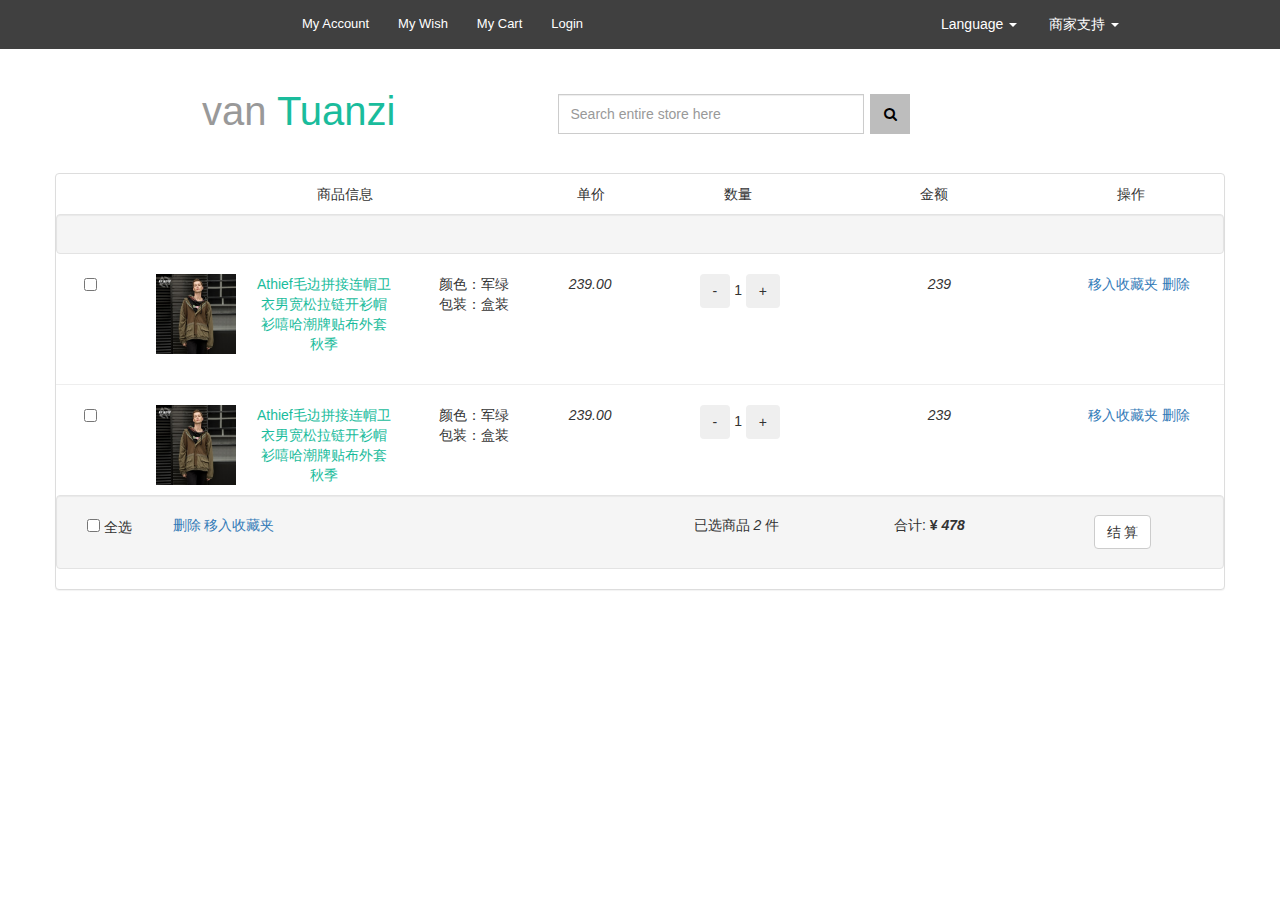
<file: cart.html>
<!DOCTYPE html>
<html lang="en">

<head>
    <meta charset="UTF-8">
    <meta name="viewport" content="width=device-width, initial-scale=1.0">
    <meta http-equiv="X-UA-Compatible" content="ie=edge">
    <title>Cart</title>
    <link href="css/index.css" rel="stylesheet">
    <link href="css/cart.css" rel="stylesheet">
    <link href="css/bootstrap.min.css" rel="stylesheet">
    <link href="css/font-awesome.min.css" rel="stylesheet">
</head>

<body>
    <div class="header">
        <div class="container">
            <div class="row">
                <div class="col-md-8">
                    <div class="menu">
                        <ul>
                            <li>
                                <a href="person.html">
                                    <span class="glyphicon glyphicon-home" aria-hidden="true"></span> My Account</a>
                            </li>
                            <li>
                                <a href="404.html">
                                    <span class="glyphicon glyphicon-star" aria-hidden="true"></span> My Wish</a>
                            </li>
                            <li>
                                <a href="cart.html">
                                    <span class="glyphicon glyphicon-shopping-cart" aria-hidden="true"></span> My Cart</a>
                            </li>
                            <li>
                                <a href="login.html">
                                    <span class="glyphicon glyphicon-user" aria-hidden="true"></span> Login</a>
                            </li>
                        </ul>
                    </div>
                </div>
                <div class="col-md-4">
                    <div class="dropdown">
                        <a id="dLabel1" data-target="#" href="#" data-toggle="dropdown" role="button" aria-haspopup="true" aria-expanded="false">
                            Language
                            <span class="caret"></span>
                        </a>
                        <ul class="dropdown-menu" aria-labelledby="dLabel1">
                            <li>
                                <a href="404.html">Chinese</a>
                            </li>
                            <li>
                                <a href="404.html">English</a>
                            </li>
                            <li role="separator" class="divider"></li>
                            <li>
                                <a href="404.html">Whatever it is</a>
                            </li>
                            <li>
                                <a href="404.html">Who care</a>
                            </li>
                        </ul>
                    </div>
                    <div class="dropdown">
                        <a id="dLabel2" data-target="#" href="http://example.com" data-toggle="dropdown" role="button" aria-haspopup="true" aria-expanded="false">
                            商家支持
                            <span class="caret"></span>
                        </a>
                        <ul class="dropdown-menu" aria-labelledby="dLabel2">
                            <li>
                                <a>团子科技</a>
                            </li>
                        </ul>
                    </div>
                </div>
            </div>
        </div>
    </div>
    <div class="site-branding-area">
        <div class="container">
            <div class="row">
                <div class="col-md-5 col-sm-12 col-xs-8">
                    <div class="logo">
                        <h1>
                            <a href="index.html">van
                                <span>Tuanzi</span>
                            </a>
                        </h1>
                    </div>
                </div>
                <div class="col-md-4 col-sm-6 hidden-xs">
                    <div class="search-box ">
                        <form action="#">
                            <input class="form-control search-form" type="text" placeholder="Search entire store here">
                            <button class="search-button" value="Search" type="submit">
                                <i class="fa fa-search"></i>
                            </button>
                        </form>
                    </div>
                </div>
                <div class="col-md-3 col-sm-6 col-xs-4">

                </div>
            </div>
        </div>
    </div>
    <div class="concent">
        <div class="container">
            <div class="row">
                <div class="cartTable panel panel-default">
                    <div class="cart-table-th">
                        <div class="wp row">
                            <div class="th th-chk col-md-1">

                            </div>
                            <div class="th th-item col-md-4">
                                <div class="td-inner">商品信息</div>
                            </div>
                            <div class="th th-price col-md-1">
                                <div class="td-inner">单价</div>
                            </div>
                            <div class="th th-amount col-md-2">
                                <div class="td-inner ">数量</div>
                            </div>
                            <div class="th th-sum col-md-2">
                                <div class="td-inner">金额</div>
                            </div>
                            <div class="th th-op col-md-2">
                                <div class="td-inner">操作</div>
                            </div>
                        </div>
                    </div>
                    <div class="well"></div>
                    <div class="bundle-main">
                        <div class="item-content row" id="table">
                            <div class="td td-chk col-md-1">
                                <div class="cart-checkbox">
                                    <input type="checkbox" name="check">
                                </div>
                            </div>
                            <div class="td td-item col-md-4">
                                <div class="row">
                                    <div class="item-pic col-md-3">
                                        <a href="#" target="_blank">
                                            <img src="images/cart/cart.jpg">
                                        </a>
                                    </div>
                                    <div class="item-info col-md-5">
                                        <div class="item-basic-info">
                                            <a href="#" target="_blank">Athief毛边拼接连帽卫衣男宽松拉链开衫帽衫嘻哈潮牌贴布外套秋季</a>
                                        </div>
                                    </div>
                                    <div class="item-des-info col-md-4">
                                        <div class="item-props item-props-can">
                                            <span class="sku-line">颜色：军绿</span>
                                            <br>
                                            <span class="sku-line">包装：盒装</span>
                                            <br>
                                        </div>
                                    </div>
                                </div>
                            </div>
                            <div class="td td-price col-md-1 ">
                                <div class="item-price price-promo-promo">
                                    <div class="price-content">
                                        <div class="price-line">
                                            <em class="price-now" tabindex="0" name="priceNow">239.00</em>
                                        </div>
                                    </div>
                                </div>
                            </div>
                            <div class="td td-amount col-md-2">
                                <div class="amount-wrapper ">
                                    <div class="item-amount ">
                                        <div class="sl">
                                            <input class="min btn" name="" type="button" value="-" onclick="min1()">
                                            <span class="text_box" name="num" style="width:30px;height:40px;" id="num1">1</span>
                                            <input class="add btn" name="" type="button" value="+" onclick="add1()">
                                        </div>
                                    </div>
                                </div>
                            </div>
                            <div class="td td-sum col-md-2 ">
                                <div class="td-inner">
                                    <em tabindex="0" class="J_ItemSum number" name="priceAll">0.00</em>
                                </div>
                            </div>
                            <div class="td td-op col-md-2">
                                <div class="td-inner">
                                    <a title="移入收藏夹" class="btn-fav" href="#">
                                        移入收藏夹</a>
                                    <a href="javascript:;" data-point-url="#" class="delete">
                                        删除</a>
                                </div>
                            </div>
                        </div>
                        <hr>
                        <div class="item-content row">
                            <div class="td td-chk col-md-1">
                                <div class="cart-checkbox ">
                                    <input type="checkbox" name="check">
                                </div>
                            </div>
                            <div class="td td-item col-md-4">
                                <div class="row">
                                    <div class="item-pic col-md-3">
                                        <a href="#" target="_blank">
                                            <img src="images/cart/cart.jpg">
                                        </a>
                                    </div>
                                    <div class="item-info col-md-5">
                                        <div class="item-basic-info">
                                            <a href="#" target="_blank">Athief毛边拼接连帽卫衣男宽松拉链开衫帽衫嘻哈潮牌贴布外套秋季</a>
                                        </div>
                                    </div>
                                    <div class="item-des-info col-md-4">
                                        <div class="item-props item-props-can">
                                            <span class="sku-line">颜色：军绿</span>
                                            <br>
                                            <span class="sku-line">包装：盒装</span>
                                            <br>
                                        </div>
                                    </div>
                                </div>
                            </div>

                            <div class="td td-price col-md-1">
                                <div class="item-price price-promo-promo">
                                    <div class="price-content">

                                        <div class="price-line">
                                            <em class="price-now" tabindex="0" name="priceNow">239.00</em>
                                        </div>
                                    </div>
                                </div>
                            </div>
                            <div class="td td-amount col-md-2 ">
                                <div class="amount-wrapper ">
                                    <div class="item-amount ">
                                        <div class="sl">
                                            <input class="min btn" name="" type="button" value="-" onclick="min2()">
                                            <span class="text_box" name="num" style="width:30px;height:40px;" id="num2">1</span>
                                            <input class="add btn" name="" type="button" value="+" onclick="add2()">
                                        </div>
                                    </div>
                                </div>
                            </div>
                            <div class="td td-sum col-md-2">
                                <div class="td-inner">
                                    <em tabindex="0" class="J_ItemSum number" name="priceAll">0.00</em>
                                </div>
                            </div>
                            <div class="td td-op col-md-2">
                                <div class="td-inner">
                                    <a title="移入收藏夹" class="btn-fav" href="#">
                                        移入收藏夹</a>
                                    <a href="javascript:;" data-point-url="#" class="delete">
                                        删除</a>
                                </div>
                            </div>
                            </ul>
                        </div>
                    </div>
                    <div class="sum well">
                        <div class="row">
                            <div class="select-all col-md-1">
                                <div class="cart-checkbox">
                                    <input class="check-all check" type="checkbox" onclick="selectall()">
                                    <span>全选</span>
                                </div>
                            </div>
                            <div class="operations col-md-5">
                                <a href="#" hidefocus="true" class="deleteAll">删除</a>
                                <a href="#" hidefocus="true" class="">移入收藏夹</a>
                            </div>

                            <div class="amount-sum col-md-2">
                                <span class="txt">已选商品</span>
                                <em id="J_SelectedItemsCount">2</em>
                                <span class="txt">件</span>
                                <div class="arrow-box">
                                    <span class="selected-items-arrow"></span>
                                    <span class="arrow"></span>
                                </div>
                            </div>
                            <div class="price-sum col-md-2">
                                <span class="txt">合计:</span>
                                <strong class="price">¥
                                    <em id="sum"></em>
                                </strong>
                            </div>
                            <div class="btn-area col-md-2">
                                <a href="pay.html" class="btn btn-default">
                                    <span>结&nbsp;算</span>
                                </a>
                            </div>

                        </div>



                    </div>
                </div>
            </div>

        </div>
        <script src="js/vendor/jquery-1.12.0.min.js"></script>
        <script src="js/bootstrap.min.js"></script>
        <script src="js/cart.js"></script>
        <script src="js/sum.js"></script>
</body>

</html>
</file>
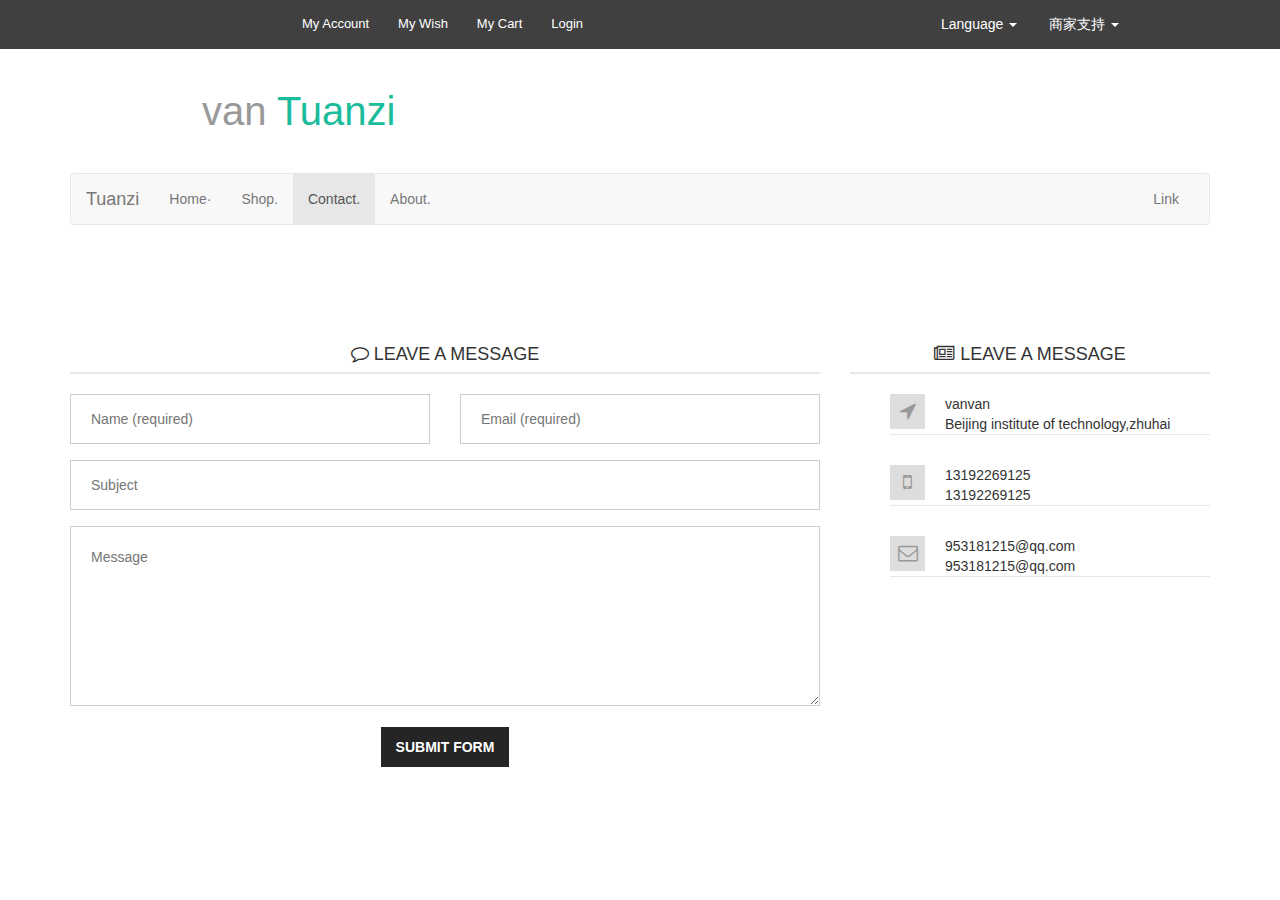
<file: contact.html>
<!DOCTYPE html>
<html lang="en">

<head>
    <meta charset="UTF-8">
    <meta name="viewport" content="width=device-width, initial-scale=1.0">
    <meta http-equiv="X-UA-Compatible" content="ie=edge">
    <title>Contact</title>
    <link href="css/index.css" rel="stylesheet">
    <link href="css/contact.css" rel="stylesheet">
    <link rel="stylesheet" href="css/font-awesome.min.css">
    <link rel="stylesheet" href="css/bootstrap.min.css">
</head>

<body>
    <div class="header">
        <div class="container">
            <div class="row">
                <div class="col-md-8">
                    <div class="menu">
                        <ul>
                            <li>
                                <a href="person.html">
                                    <span class="glyphicon glyphicon-home" aria-hidden="true"></span> My Account</a>
                            </li>
                            <li>
                                <a href="404.html">
                                    <span class="glyphicon glyphicon-star" aria-hidden="true"></span> My Wish</a>
                            </li>
                            <li>
                                <a href="cart.html">
                                    <span class="glyphicon glyphicon-shopping-cart" aria-hidden="true"></span> My Cart</a>
                            </li>
                            <li>
                                <a href="login.html">
                                    <span class="glyphicon glyphicon-user" aria-hidden="true"></span> Login</a>
                            </li>
                        </ul>
                    </div>
                </div>
                <div class="col-md-4">
                    <div class="dropdown">
                        <a id="dLabel1" data-target="#" href="#" data-toggle="dropdown" role="button" aria-haspopup="true" aria-expanded="false">
                            Language
                            <span class="caret"></span>
                        </a>
                        <ul class="dropdown-menu" aria-labelledby="dLabel1">
                            <li>
                                <a href="404.html">Chinese</a>
                            </li>
                            <li>
                                <a href="404.html">English</a>
                            </li>
                            <li role="separator" class="divider"></li>
                            <li>
                                <a href="404.html">Whatever it is</a>
                            </li>
                            <li>
                                <a href="404.html">Who care</a>
                            </li>
                        </ul>
                    </div>
                    <div class="dropdown">
                        <a id="dLabel2" data-target="#" href="http://example.com" data-toggle="dropdown" role="button" aria-haspopup="true" aria-expanded="false">
                            商家支持
                            <span class="caret"></span>
                        </a>
                        <ul class="dropdown-menu" aria-labelledby="dLabel2">
                            <li>
                                <a>团子科技独家冠名赞助</a>
                            </li>
                        </ul>
                    </div>
                </div>
            </div>
        </div>
    </div>
    <div class="site-branding-area">
        <div class="container">
            <div class="row">
                <div class="col-md-5 col-sm-12 col-xs-8">
                    <div class="logo">
                        <h1>
                            <a href="index.html">van
                                <span>Tuanzi</span>
                            </a>
                        </h1>
                    </div>
                </div>
                <div class="col-md-4 col-sm-6 hidden-xs">
                    
                </div>
                <div class="col-md-3 col-sm-6 col-xs-4">
                    
                </div>
            </div>
        </div>
    </div>
    <div class="nav">
        <div class="container">
            <div class="row">
                <div class="col-md-12">
                    <nav class="navbar navbar-default">
                        <div class="container-fluid">
                            <!-- Brand and toggle get grouped for better mobile display -->
                            <div class="navbar-header">
                                <button type="button" class="navbar-toggle collapsed" data-toggle="collapse" data-target="#bs-example-navbar-collapse-1"
                                    aria-expanded="false">
                                    <span class="sr-only">Toggle navigation</span>
                                    <span class="icon-bar"></span>
                                    <span class="icon-bar"></span>
                                    <span class="icon-bar"></span>
                                </button>
                                <a class="navbar-brand" href="#">Tuanzi</a>
                            </div>

                            <!-- Collect the nav links, forms, and other content for toggling -->
                            <div class="collapse navbar-collapse" id="bs-example-navbar-collapse-1">
                                <ul class="nav navbar-nav">
                                    <li>
                                        <a href="index.html">Home·
                                            <span class="sr-only">(current)</span>
                                        </a>
                                    </li>
                                    <li>
                                        <a href="shop.html">Shop.</a>
                                    </li>
                                    <li  class="active">
                                        <a href="contact.html">Contact.</a>
                                    </li>
                                    <li>
                                        <a href="404.html">About.</a>
                                    </li>
                                </ul>
                                <ul class="nav navbar-nav navbar-right">
                                    <li>
                                        <a href="404.html">Link</a>
                                    </li>

                                </ul>
                            </div>
                            <!-- /.navbar-collapse -->
                        </div>
                        <!-- /.container-fluid -->
                    </nav>
                </div>

            </div>
        </div>
    </div>
    <div class="contact-area">
            <div class="container">
                <div class="row">
                    <div class="col-md-8 col-sm-8 col-xs-12">
                        <div class="contact-form" data-wow-duration=".5s" data-wow-delay=".5s" style="visibility: visible; animation-duration: 0.5s; animation-delay: 0.5s; animation-name: fadeIn;">
                            <h3>
                                <i class="fa fa-comment-o"></i>
                                Leave a Message
                            </h3>
                            <div class="row">
                                <form action="" method="post">
                                    <div class="col-md-6 col-sm-6 col-xs-12">
                                        <input type="text" placeholder="Name (required)">
                                    </div>
                                    <div class="col-md-6 col-sm-6 col-xs-12">
                                        <input type="email" placeholder="Email (required)">
                                    </div>
                                    <div class="col-md-12 col-sm-12 col-xs-12">
                                        <input type="text" placeholder="Subject">
                                    </div>
                                    <div class="col-md-12 col-sm-12 col-xs-12">
                                        <textarea placeholder="Message" id="message" cols="30" rows="10"></textarea>
                                        <input type="submit" value="Submit Form">
                                    </div>
                                </form>
                            </div>
                        </div>
                    </div>
                    <div class="col-md-4 col-sm-4 col-xs-12">
                        <div class="contact-info wow fadeIn" data-wow-duration=".5s" data-wow-delay=".5s" style="visibility: visible; animation-duration: 0.5s; animation-delay: 0.5s; animation-name: fadeIn;">
                            <h3>
                                <i class="fa fa-newspaper-o"></i>
                                leave a message
                            </h3>
                            <ul>
                                <li>
                                    <i class="fa fa-location-arrow"></i>
                                    <span>vanvan</span>
                                    <span>Beijing institute of technology,zhuhai</span>
                                </li>
                                <li>
                                    <i class="fa fa-mobile"></i>
                                    <span>13192269125</span>
                                    <span>13192269125</span>
                                </li>
                                <li>
                                    <i class="fa fa-envelope-o"></i>
                                    <span>953181215@qq.com</span>
                                    <span>953181215@qq.com</span>
                                </li>
                            </ul>
                        </div>
                    </div>
                </div>
            </div>
        </div>




    <script src="js/vendor/jquery-1.12.0.min.js"></script>
    <script src="js/bootstrap.min.js"></script>
</body>

</html>
</file>
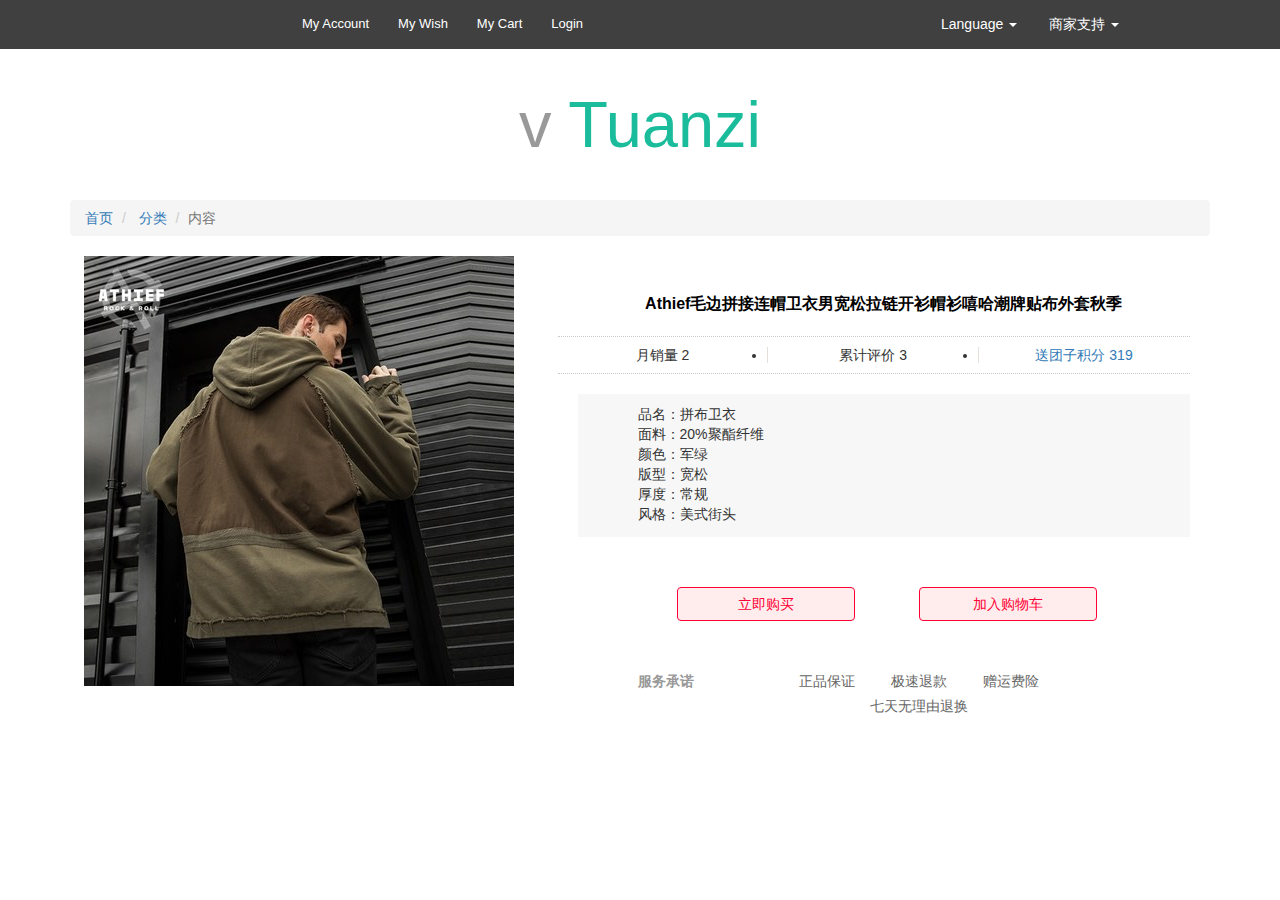
<file: introduction.html>
<!DOCTYPE html>
<html lang="en">

<head>
    <meta charset="UTF-8">
    <meta name="viewport" content="width=device-width, initial-scale=1.0">
    <meta http-equiv="X-UA-Compatible" content="ie=edge">
    <title>introduction</title>

    <link href="css/index.css" rel="stylesheet">
    <link href="css/login.css" rel="stylesheet">
    <link href="css/introduction.css" rel="stylesheet">
    <link href="css/bootstrap.min.css" rel="stylesheet">
    <link href="css/font-awesome.min.css" rel="stylesheet">
</head>

<body>
    <div class="header">
        <div class="container">
            <div class="row">
                <div class="col-md-8">
                    <div class="menu">
                        <ul>
                            <li>
                                <a href="person.html">
                                    <span class="glyphicon glyphicon-home" aria-hidden="true"></span> My Account</a>
                            </li>
                            <li>
                                <a href="404.html">
                                    <span class="glyphicon glyphicon-star" aria-hidden="true"></span> My Wish</a>
                            </li>
                            <li>
                                <a href="cart.html">
                                    <span class="glyphicon glyphicon-shopping-cart" aria-hidden="true"></span> My Cart</a>
                            </li>
                            <li>
                                <a href="login.html">
                                    <span class="glyphicon glyphicon-user" aria-hidden="true"></span> Login</a>
                            </li>
                        </ul>
                    </div>
                </div>
                <div class="col-md-4">
                    <div class="dropdown">
                        <a id="dLabel1" data-target="#" href="#" data-toggle="dropdown" role="button" aria-haspopup="true" aria-expanded="false">
                            Language
                            <span class="caret"></span>
                        </a>
                        <ul class="dropdown-menu" aria-labelledby="dLabel1">
                            <li>
                                <a href="404.html">Chinese</a>
                            </li>
                            <li>
                                <a href="404.html">English</a>
                            </li>
                            <li role="separator" class="divider"></li>
                            <li>
                                <a href="404.html">Whatever it is</a>
                            </li>
                            <li>
                                <a href="404.html">Who care</a>
                            </li>
                        </ul>
                    </div>
                    <div class="dropdown">
                        <a id="dLabel2" data-target="#" href="#" data-toggle="dropdown" role="button" aria-haspopup="true" aria-expanded="false">
                            商家支持
                            <span class="caret"></span>
                        </a>
                        <ul class="dropdown-menu" aria-labelledby="dLabel2">
                            <li>
                                <a>whatever</a>
                            </li>
                        </ul>
                    </div>
                </div>
            </div>
        </div>
    </div>
    <div class="site-branding-area">
        <div class="container">
            <div class="row">
                <div class="col-md-12 col-sm-12 col-xs-12">
                    <div class="logo">
                        <h1>
                            <a href="index.html">v
                                <span>Tuanzi</span>
                            </a>
                        </h1>
                    </div>
                </div>
            </div>
        </div>
    </div>
    <div class="nav-breadcrumb">
        <div class="container">
            <div class="row">
                <div class="col-xs-12">
                    <ol class="breadcrumb">
                        <li>
                            <a href="404.html">首页</a>
                        </li>
                        <li>
                            <a href="404.html">分类</a>
                        </li>
                        <li class="active">内容</li>
                    </ol>
                </div>
            </div>
            <div class="row">
                <div class="col-md-5 ">
                    <img src="images/introduction/introduction.jpg">
                </div>
                <div class="col-md-7">
                    <div class="tb-wrap">
                        <div class="tb-detail-hd">
                            <h1>
                                Athief毛边拼接连帽卫衣男宽松拉链开衫帽衫嘻哈潮牌贴布外套秋季
                            </h1>
                        </div>
                        <ul class="tm-ind-panel">
                            <li class="tm-ind-item tm-ind-sellCount " data-label="月销量">
                                <div class="tm-indcon">
                                    <span class="tm-label">月销量</span>
                                    <span class="tm-count">2</span>
                                </div>
                            </li>
                            <li class="tm-ind-item tm-ind-reviewCount canClick tm-line3" id="J_ItemRates">
                                <div class="tm-indcon">
                                    <span class="tm-label">累计评价</span>
                                    <span class="tm-count">3</span>
                                </div>
                            </li>

                            <li class="tm-ind-item tm-ind-emPointCount" data-spm="1000988">
                                <div class="tm-indcon">
                                    <a href="" target="_blank">
                                        <span class="tm-label">送团子积分</span>
                                        <span class="tm-count">319</span>
                                    </a>
                                </div>
                            </li>
                        </ul>
                        <div class="des">
                            <p>
                                品名：拼布卫衣<br>
                                面料：20%聚酯纤维<br>
                                颜色：军绿<br>
                                版型：宽松<br>
                                厚度：常规<br>
                                风格：美式街头<br>
                            </p>
                        </div>
                        <div class="tb-action">
                            <div class="btn">
                                <a href="404.html">
                                    立即购买
                                </a>
                            </div>
                            <div class="btn">
                                <a href="404.html">
                                    加入购物车
                                </a>
                            </div>
                        </div>

                        <div class="tm-ser tm-clear">
                            <dl class="tm-clear">
                                <dt class="tb-metatit">服务承诺</dt>
                                <dd class="tm-laysku-dd">
                                    <ul class="tb-serPromise">
                                        <li>
                                            <a href="" title="" target="_blank">正品保证</a>
                                        </li>
                                        <li>
                                            <a href="" target="_blank">极速退款</a>
                                        </li>
                                        <li>
                                            <a href="" title="" target="_blank">赠运费险</a>
                                        </li>
                                        <li>
                                            <a href="" title="" target="_blank">七天无理由退换</a>
                                        </li>
                                    </ul>
                                </dd>
                            </dl>  
                        </div>


                    </div>
                </div>
            </div>
        </div>
    </div>


    <script src="js/vendor/jquery-1.12.0.min.js"></script>
    <script src="js/bootstrap.min.js"></script>
</body>

</html>
</file>
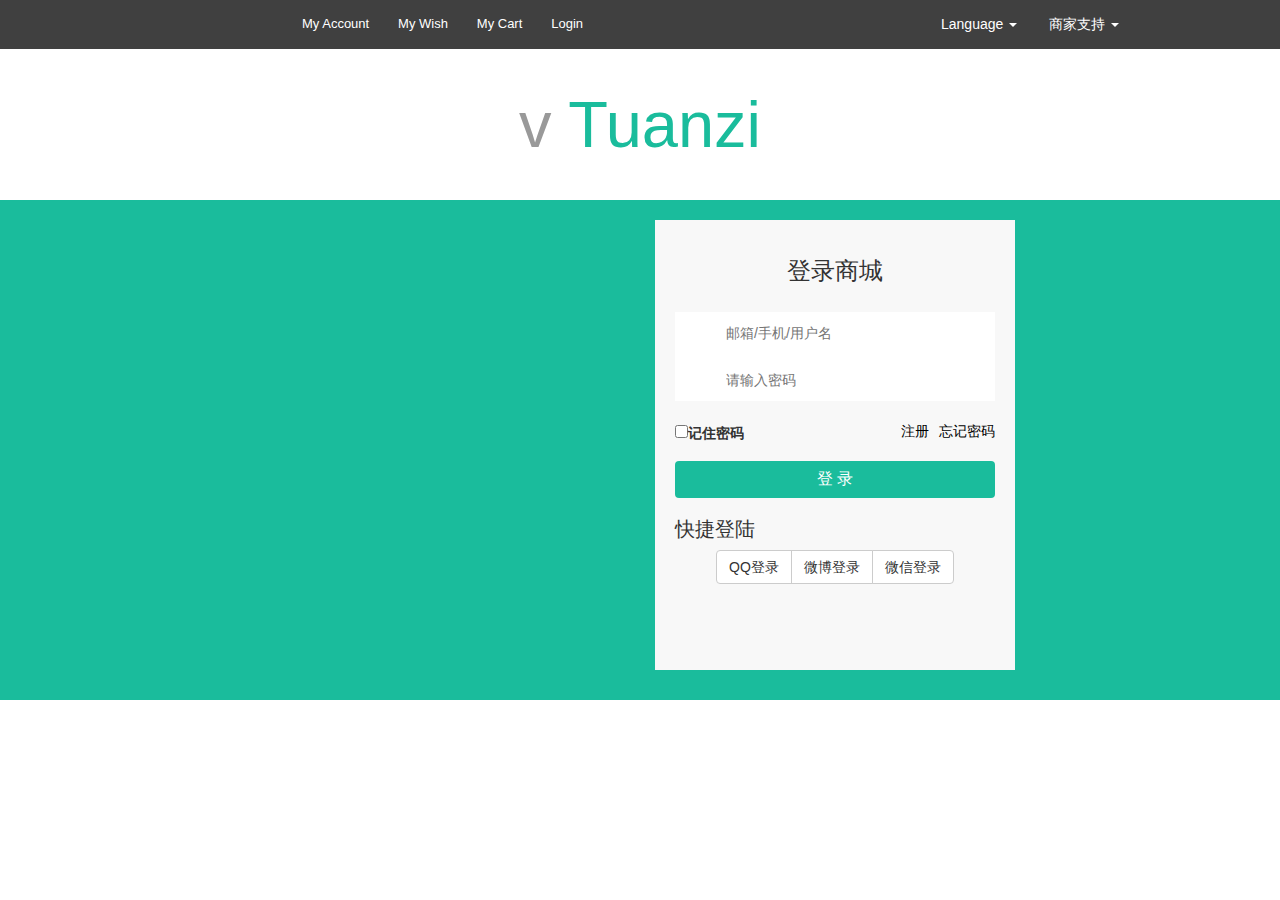
<file: login.html>
<!DOCTYPE html>
<html lang="en">

<head>
    <meta charset="UTF-8">
    <meta name="viewport" content="width=device-width, initial-scale=1.0">
    <meta http-equiv="X-UA-Compatible" content="ie=edge">
    <title>Login</title>
    <link href="css/index.css" rel="stylesheet">
    <link href="css/login.css" rel="stylesheet">
    <link href="css/bootstrap.min.css" rel="stylesheet">
    <link href="css/font-awesome.min.css" rel="stylesheet">
</head>

<body>
    <div class="header">
        <div class="container">
            <div class="row">
                <div class="col-md-8">
                    <div class="menu">
                        <ul>
                            <li>
                                <a href="person.html">
                                    <span class="glyphicon glyphicon-home" aria-hidden="true"></span> My Account</a>
                            </li>
                            <li>
                                <a href="404.html">
                                    <span class="glyphicon glyphicon-star" aria-hidden="true"></span> My Wish</a>
                            </li>
                            <li>
                                <a href="cart.html">
                                    <span class="glyphicon glyphicon-shopping-cart" aria-hidden="true"></span> My Cart</a>
                            </li>
                            <li>
                                <a href="login.html">
                                    <span class="glyphicon glyphicon-user" aria-hidden="true"></span> Login</a>
                            </li>
                        </ul>
                    </div>
                </div>
                <div class="col-md-4">
                    <div class="dropdown">
                        <a id="dLabel1" data-target="#" href="#" data-toggle="dropdown" role="button" aria-haspopup="true" aria-expanded="false">
                            Language
                            <span class="caret"></span>
                        </a>
                        <ul class="dropdown-menu" aria-labelledby="dLabel1">
                            <li>
                                <a href="404.html">Chinese</a>
                            </li>
                            <li>
                                <a href="404.html">English</a>
                            </li>
                            <li role="separator" class="divider"></li>
                            <li>
                                <a href="404.html">Whatever it is</a>
                            </li>
                            <li>
                                <a href="404.html">Who care</a>
                            </li>
                        </ul>
                    </div>
                    <div class="dropdown">
                        <a id="dLabel2" data-target="#" href="http://" data-toggle="dropdown" role="button" aria-haspopup="true" aria-expanded="false">
                            商家支持
                            <span class="caret"></span>
                        </a>
                        <ul class="dropdown-menu" aria-labelledby="dLabel2">
                            <li>
                                <a>Whatever</a>
                            </li>
                        </ul>
                    </div>
                </div>
            </div>
        </div>
    </div>
    <div class="site-branding-area">
        <div class="container">
            <div class="row">
                <div class="col-md-12 col-sm-12 col-xs-12">
                    <div class="logo">
                        <h1>
                            <a href="index.html">v
                                <span>Tuanzi</span>
                            </a>
                        </h1>
                    </div>
                </div>
            </div>
        </div>
    </div>
    <div class="login">
        <div class="container">
            <div class="row">
                <div class="col-md-6">
                    
                </div>
                <div class="col-md-6">
                    <div class="login-box">
                        <h3 class="title">登录商城</h3>
                        <div class="login-form">
                            <form>
                                <div class="user-name">
                                    <input type="text" name="" id="user" placeholder="邮箱/手机/用户名">
                                </div>
                                <div class="user-pass">
                                    <input type="password" name="" id="password" placeholder="请输入密码">
                                </div>
                            </form>
                        </div>
                        <div class="login-links">
                            <label class="remember-me">
                                <input id="remember-me" type="checkbox">记住密码</label>
                            <a href="#" class="forget">忘记密码</a>
                            <a href="register.html" class="register">注册</a>
                            <br>
                        </div>
                        <div class="am-cf">
                            <input type="submit" name="" value="登 录" class="btn">
                        </div>
                        <div class="partner">
                            <h3>快捷登陆</h3>
                            <div class="btn-group">
                                <button type="button" class="btn btn-default">QQ登录</button>
                                <button type="button" class="btn btn-default">微博登录</button>
                                <button type="button" class="btn btn-default">微信登录</button>
                            </div>
                        </div>
                    </div>
                </div>
            </div>
        </div>
    </div>
    <script src="js/vendor/jquery-1.12.0.min.js"></script>
    <script src="js/bootstrap.min.js"></script>
</body>

</html>
</file>
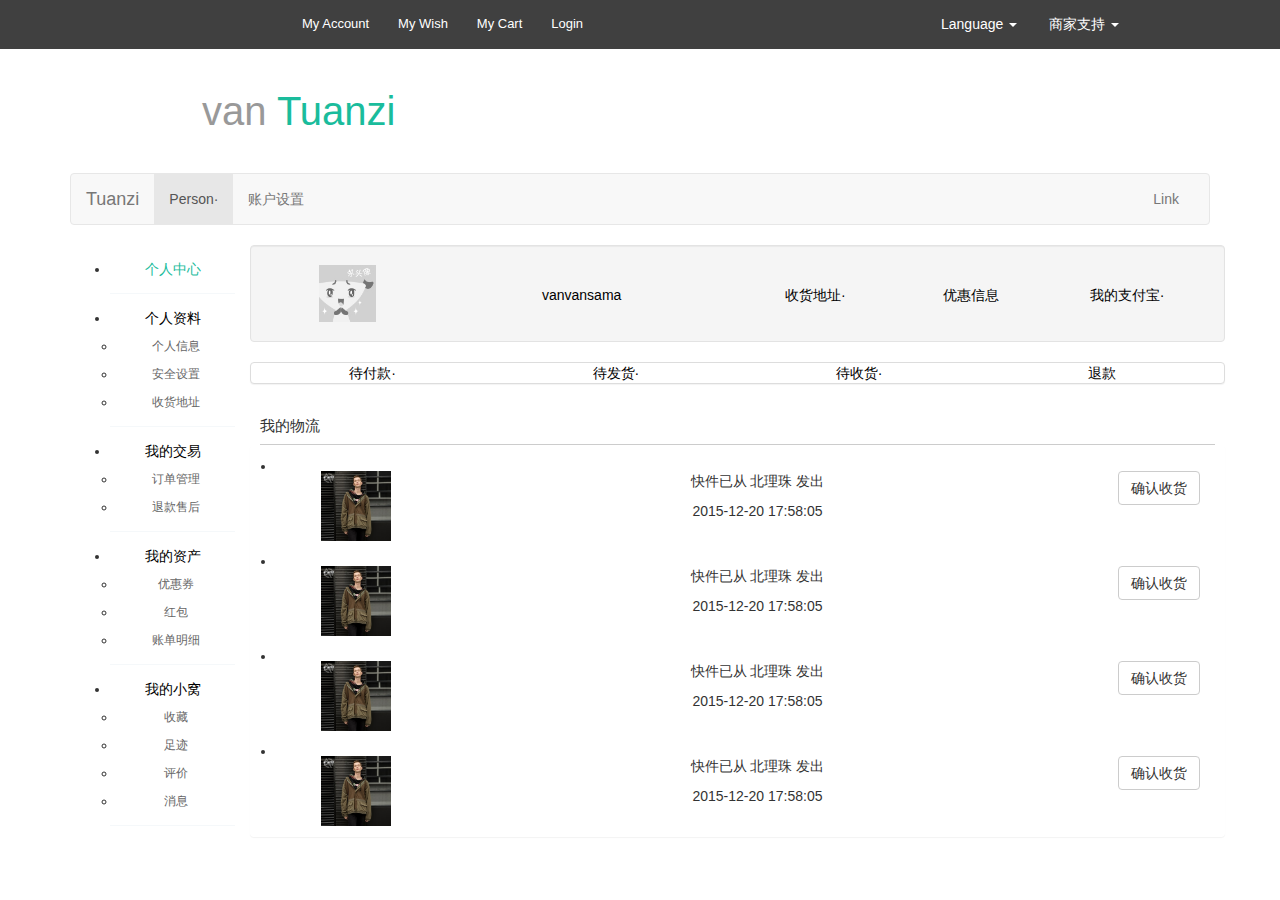
<file: person.html>
<!DOCTYPE html>
<html lang="en">

<head>
    <meta charset="UTF-8">
    <meta name="viewport" content="width=device-width, initial-scale=1.0">
    <meta http-equiv="X-UA-Compatible" content="ie=edge">
    <title>Person</title>
    <link href="css/index.css" rel="stylesheet">
    <link href="css/person.css" rel="stylesheet">
    <link rel="stylesheet" href="css/font-awesome.min.css">
    <link rel="stylesheet" href="css/bootstrap.min.css">
</head>

<body>
    <div class="header">
        <div class="container">
            <div class="row">
                <div class="col-md-8">
                    <div class="menu">
                        <ul>
                            <li>
                                <a href="person.html">
                                    <span class="glyphicon glyphicon-home" aria-hidden="true"></span> My Account</a>
                            </li>
                            <li>
                                <a href="404.html">
                                    <span class="glyphicon glyphicon-star" aria-hidden="true"></span> My Wish</a>
                            </li>
                            <li>
                                <a href="cart.html">
                                    <span class="glyphicon glyphicon-shopping-cart" aria-hidden="true"></span> My Cart</a>
                            </li>
                            <li>
                                <a href="login.html">
                                    <span class="glyphicon glyphicon-user" aria-hidden="true"></span> Login</a>
                            </li>
                        </ul>
                    </div>
                </div>
                <div class="col-md-4">
                    <div class="dropdown">
                        <a id="dLabel1" data-target="#" href="#" data-toggle="dropdown" role="button" aria-haspopup="true" aria-expanded="false">
                            Language
                            <span class="caret"></span>
                        </a>
                        <ul class="dropdown-menu" aria-labelledby="dLabel1">
                            <li>
                                <a href="404.html">Chinese</a>
                            </li>
                            <li>
                                <a href="404.html">English</a>
                            </li>
                            <li role="separator" class="divider"></li>
                            <li>
                                <a href="404.html">Whatever it is</a>
                            </li>
                            <li>
                                <a href="404.html">Who care</a>
                            </li>
                        </ul>
                    </div>
                    <div class="dropdown">
                        <a id="dLabel2" data-target="#" href="http://example.com" data-toggle="dropdown" role="button" aria-haspopup="true" aria-expanded="false">
                            商家支持
                            <span class="caret"></span>
                        </a>
                        <ul class="dropdown-menu" aria-labelledby="dLabel2">
                            <li>
                                <a>Whatever</a>
                            </li>
                        </ul>
                    </div>
                </div>
            </div>
        </div>
    </div>
    <div class="site-branding-area">
        <div class="container">
            <div class="row">
                <div class="col-md-5 col-sm-12 col-xs-8">
                    <div class="logo">
                        <h1>
                            <a href="index.html">van
                                <span>Tuanzi</span>
                            </a>
                        </h1>
                    </div>
                </div>
                <div class="col-md-4 col-sm-6 hidden-xs">

                </div>
                <div class="col-md-3 col-sm-6 col-xs-4">

                </div>
            </div>
        </div>
    </div>
    <div class="nav">
        <div class="container">
            <div class="row">
                <div class="col-md-12">
                    <nav class="navbar navbar-default">
                        <div class="container-fluid">
                            <!-- Brand and toggle get grouped for better mobile display -->
                            <div class="navbar-header">
                                <button type="button" class="navbar-toggle collapsed" data-toggle="collapse" data-target="#bs-example-navbar-collapse-1"
                                    aria-expanded="false">
                                    <span class="sr-only">Toggle navigation</span>
                                    <span class="icon-bar"></span>
                                    <span class="icon-bar"></span>
                                    <span class="icon-bar"></span>
                                </button>
                                <a class="navbar-brand" href="#">Tuanzi</a>
                            </div>

                            <!-- Collect the nav links, forms, and other content for toggling -->
                            <div class="collapse navbar-collapse" id="bs-example-navbar-collapse-1">
                                <ul class="nav navbar-nav">
                                    <li class="active">
                                        <a href="404.html">Person·
                                        </a>
                                    </li>
                                    <li>
                                        <a href="setting.html">账户设置</a>
                                    </li>
                                </ul>
                                <ul class="nav navbar-nav navbar-right">
                                    <li>
                                        <a href="404.html">Link</a>
                                    </li>

                                </ul>
                            </div>
                            <!-- /.navbar-collapse -->
                        </div>
                        <!-- /.container-fluid -->
                    </nav>
                </div>

            </div>
        </div>
    </div>
    <div class="content">
        <div class="container">
            <div class="row">
                <div class="col-md-2">
                    <div class="pr-menu">
                        <ul>
                            <li class="person active">
                                <a href="index.html">个人中心</a>
                            </li>
                            <li class="person">
                                <a href="404.html">个人资料</a>
                                <ul>
                                    <li>
                                        <a href="information.html">个人信息</a>
                                    </li>
                                    <li>
                                        <a href="safety.html">安全设置</a>
                                    </li>
                                    <li>
                                        <a href="address.html">收货地址</a>
                                    </li>
                                </ul>
                            </li>
                            <li class="person">
                                <a href="404.html">我的交易</a>
                                <ul>
                                    <li>
                                        <a href="order.html">订单管理</a>
                                    </li>
                                    <li>
                                        <a href="change.html">退款售后</a>
                                    </li>
                                </ul>
                            </li>
                            <li class="person">
                                <a href="404.html">我的资产</a>
                                <ul>
                                    <li>
                                        <a href="coupon.html">优惠券 </a>
                                    </li>
                                    <li>
                                        <a href="bonus.html">红包</a>
                                    </li>
                                    <li>
                                        <a href="bill.html">账单明细</a>
                                    </li>
                                </ul>
                            </li>

                            <li class="person">
                                <a href="404.html">我的小窝</a>
                                <ul>
                                    <li>
                                        <a href="collection.html">收藏</a>
                                    </li>
                                    <li>
                                        <a href="foot.html">足迹</a>
                                    </li>
                                    <li>
                                        <a href="comment.html">评价</a>
                                    </li>
                                    <li>
                                        <a href="news.html">消息</a>
                                    </li>
                                </ul>
                            </li>

                        </ul>
                    </div>
                </div>
                <div class="col-md-10">
                    <div class="user row well">
                        <div class="userpic col-md-2">
                            <img src="images/userPic/user.jpg">
                        </div>
                        <div class="username col-md-4">
                            <a>vanvansama</a>
                        </div>
                        <div class="address col-md-2">
                            <a>收货地址·</a>
                        </div>
                        <div class="message col-md-2">
                            <a>优惠信息</a>
                        </div>
                        <div class="pay col-md-2">
                            <a>我的支付宝·</a>
                        </div>
                    </div>
                    <div class="user-bottom row panel panel-default">
                        <div class="userpic col-md-3">
                            <a>待付款·</a>
                        </div>
                        <div class="username col-md-3">
                            <a>待发货·</a>
                        </div>
                        <div class="address col-md-3">
                            <a>待收货·</a>
                        </div>
                        <div class="message col-md-3">
                            <a>退款</a>
                        </div>
                    </div>
                    <div class="m-logistics">

                        <div class="row">
                            <div class="s-bar">
                                我的物流
                            </div>
                            <div class="s-content panel">
                                <ul class="lg-list">
                                    <li class="lg-item row">
                                        <div class="item-info col-xs-2">
                                            <a href="404.html">
                                                <img src="images/cart/cart.jpg">
                                            </a>
                                        </div>
                                        <div class="lg-info col-xs-8">
                                            <p>快件已从 北理珠 发出</p>
                                            <time>2015-12-20 17:58:05</time>
                                        </div>
                                        <div class="lg-confirm col-xs-2">
                                            <a class="i-btn-typical btn btn-default" href="#">确认收货</a>
                                        </div>
                                    </li>
                                    <li class="lg-item row  ">
                                        <div class="item-info col-xs-2">
                                            <a href="404.html">
                                                <img src="images/cart/cart.jpg">
                                            </a>
                                        </div>
                                        <div class="lg-info col-xs-8">
                                            <p>快件已从 北理珠 发出</p>
                                            <time>2015-12-20 17:58:05</time>
                                        </div>
                                        <div class="lg-confirm col-xs-2">
                                            <a class="i-btn-typical btn btn-default" href="#">确认收货</a>
                                        </div>
                                    </li>
                                    <li class="lg-item row  ">
                                        <div class="item-info col-xs-2">
                                            <a href="404.html">
                                                <img src="images/cart/cart.jpg">
                                            </a>
                                        </div>
                                        <div class="lg-info col-xs-8">
                                            <p>快件已从 北理珠 发出</p>
                                            <time>2015-12-20 17:58:05</time>
                                        </div>
                                        <div class="lg-confirm col-xs-2">
                                            <a class="i-btn-typical btn btn-default" href="#">确认收货</a>
                                        </div>
                                    </li>
                                    <li class="lg-item row  ">
                                        <div class="item-info col-xs-2">
                                            <a href="404.html">
                                                <img src="images/cart/cart.jpg">
                                            </a>
                                        </div>
                                        <div class="lg-info col-xs-8">
                                            <p>快件已从 北理珠 发出</p>
                                            <time>2015-12-20 17:58:05</time>
                                        </div>
                                        <div class="lg-confirm col-xs-2">
                                            <a class="i-btn-typical btn btn-default" href="#">确认收货</a>
                                        </div>
                                    </li>
                                </ul>
                            </div>
                        </div>
                    </div>
                </div>
            </div>
        </div>
    </div>
    <script src="js/vendor/jquery-1.12.0.min.js"></script>
    <script src="js/bootstrap.min.js"></script>
</body>

</html>
</file>
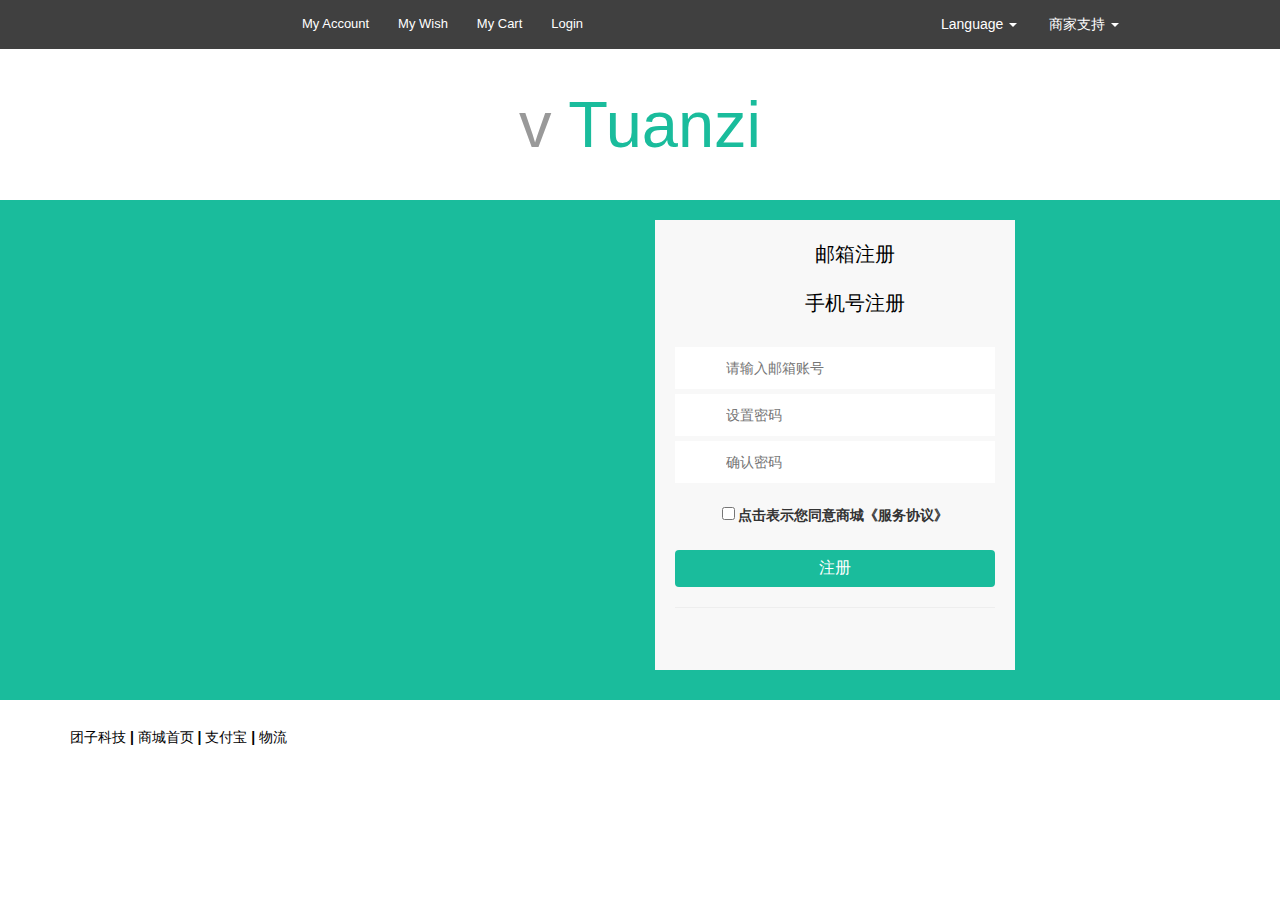
<file: register.html>
<!DOCTYPE html>
<html>

<head lang="en">
	<title>Register</title>
	<meta charset="UTF-8">
	<meta name="viewport" content="width=device-width, initial-scale=1.0">
	<meta http-equiv="X-UA-Compatible" content="ie=edge">

	<link href="css/index.css" rel="stylesheet">
	<link href="css/login.css" rel="stylesheet">
	<link href="css/register.css" rel="stylesheet">
	<link href="css/bootstrap.min.css" rel="stylesheet">
	<link href="css/font-awesome.min.css" rel="stylesheet">

</head>


<body>
	<div class="header">
		<div class="container">
			<div class="row">
				<div class="col-md-8">
					<div class="menu">
						<ul>
							<li>
								<a href="person.html">
									<span class="glyphicon glyphicon-home" aria-hidden="true"></span> My Account</a>
							</li>
							<li>
								<a href="404.html">
									<span class="glyphicon glyphicon-star" aria-hidden="true"></span> My Wish</a>
							</li>
							<li>
								<a href="cart.html">
									<span class="glyphicon glyphicon-shopping-cart" aria-hidden="true"></span> My Cart</a>
							</li>
							<li>
								<a href="login.html">
									<span class="glyphicon glyphicon-user" aria-hidden="true"></span> Login</a>
							</li>
						</ul>
					</div>
				</div>
				<div class="col-md-4">
					<div class="dropdown">
						<a id="dLabel1" data-target="#" href="#" data-toggle="dropdown" role="button" aria-haspopup="true" aria-expanded="false">
							Language
							<span class="caret"></span>
						</a>
						<ul class="dropdown-menu" aria-labelledby="dLabel1">
							<li>
								<a href="404.html">Chinese</a>
							</li>
							<li>
								<a href="404.html">English</a>
							</li>
							<li role="separator" class="divider"></li>
							<li>
								<a href="404.html">Whatever it is</a>
							</li>
							<li>
								<a href="404.html">Who care</a>
							</li>
						</ul>
					</div>
					<div class="dropdown">
						<a id="dLabel2" data-target="#" href="#" data-toggle="dropdown" role="button" aria-haspopup="true" aria-expanded="false">
							商家支持
							<span class="caret"></span>
						</a>
						<ul class="dropdown-menu" aria-labelledby="dLabel2">
							<li>
								<a>whatever</a>
							</li>
						</ul>
					</div>
				</div>
			</div>
		</div>
	</div>
	<div class="site-branding-area">
		<div class="container">
			<div class="row">
				<div class="col-md-12 col-sm-12 col-xs-12">
					<div class="logo">
						<h1>
							<a href="index.html">v
								<span>Tuanzi</span>
							</a>
						</h1>
					</div>
				</div>
			</div>
		</div>
	</div>
	<div class="res-banner">
		<div class="res-main">
			<div class="row">
				<div class="col-md-6">

				</div>
				<div class="col-md-6">
					<div class="login-box">
						<div class="tabs">
							<ul class="res-tab">
								<li class="active">
									<a data-toggle="tab" href="#email">邮箱注册</a>
								</li>
								<li>
									<a data-toggle="tab" href="#phone">手机号注册</a>
								</li>
							</ul>

							<div class="tab-content">
								<div id="email" class="tab-pane active">
									<form action="index.html" method="post">

										<div class="user-email">

											<input type="email" name="" id="email" placeholder="请输入邮箱账号">
										</div>
										<div class="user-pass">

											<input type="password" name="" id="password" placeholder="设置密码">
										</div>
										<div class="user-pass">

											<input type="password" name="" id="passwordRepeat" placeholder="确认密码">
										</div>

									</form>

									<div class="login-links">
										<label for="reader-me">
											<input id="reader-me" type="checkbox"> 点击表示您同意商城《服务协议》
										</label>
									</div>
									<div class="am-cf">
										<input type="submit" name="" value="注册" class="btn">
									</div>
									<hr>

								</div>


								<div id="phone" class="tab-pane">
									<form method="post" action="index.html">
										<div class="user-phone">

											<input type="tel" name="" id="phone" placeholder="请输入手机号">
										</div>
										<div class="verification">
											<div class="row">
												<div class="col-xs-9">
													<input type="tel" name="" id="code" placeholder="请输入验证码">
												</div>
												<div class="col-xs-3">
													<a class="btn" id="sendMobileCode">
														<span id="dyMobileButton">获取</span>
													</a>
												</div>
											</div>


										</div>
										<div class="user-pass">

											<input type="password" name="" id="password" placeholder="设置密码">
										</div>
										<div class="user-pass">

											<input type="password" name="" id="passwordRepeat" placeholder="确认密码">
										</div>
									</form>
									<div class="login-links">
										<label for="reader-me">
											<input id="reader-me" type="checkbox"> 点击表示您同意商城《服务协议》
										</label>
									</div>
									<div class="am-cf">
										<input type="submit" name="" value="注册" class="btn">
									</div>

									<hr>
								</div>
							</div>
						</div>
					</div>


				</div>
			</div>
		</div>

	</div>
	<div class="footer">
		<div class="container">
			<div class="row">
				<div class="col-xs-12">
					<div class="footer-hd ">
						<p>
							<a href="# ">团子科技</a>
							<b>|</b>
							<a href="# ">商城首页</a>
							<b>|</b>
							<a href="# ">支付宝</a>
							<b>|</b>
							<a href="# ">物流</a>
						</p>
					</div>
				</div>
			</div>
		</div>

	</div>

	<script src="js/vendor/jquery-1.12.0.min.js"></script>
	<script src="js/bootstrap.min.js"></script>
</body>

</html>
</file>
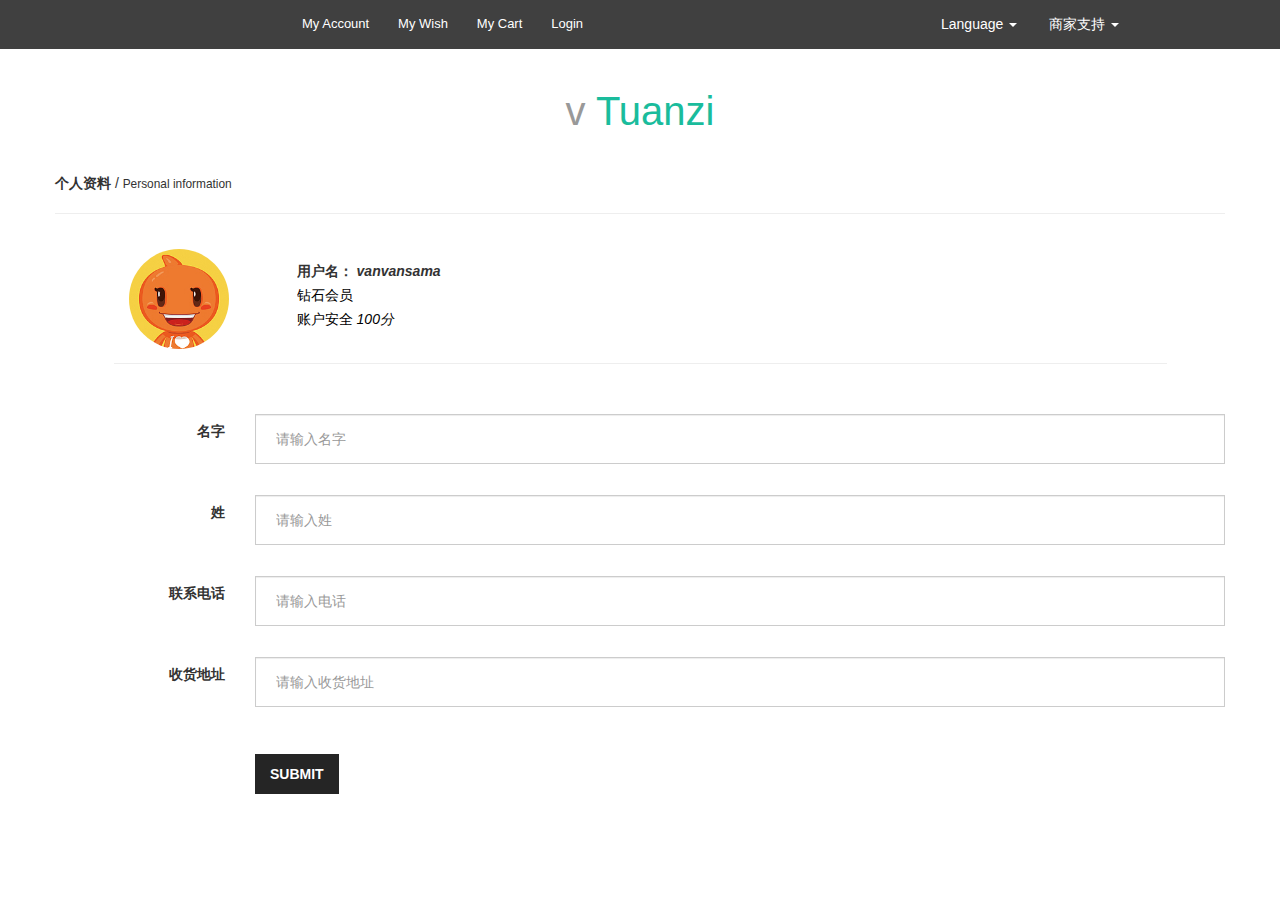
<file: setting.html>
<!DOCTYPE html>
<html lang="en">

<head>
    <meta charset="UTF-8">
    <meta name="viewport" content="width=device-width, initial-scale=1.0">
    <meta http-equiv="X-UA-Compatible" content="ie=edge">
    <title>Setting</title>
    <link href="css/index.css" rel="stylesheet">
    <link href="css/setting.css" rel="stylesheet">
    <link href="css/contact.css" rel="stylesheet">
    <link rel="stylesheet" href="css/font-awesome.min.css">
    <link rel="stylesheet" href="css/bootstrap.min.css">

</head>

<body>
    <div class="header">
        <div class="container">
            <div class="row">
                <div class="col-md-8">
                    <div class="menu">
                        <ul>
                            <li>
                                <a href="preson.html">
                                    <span class="glyphicon glyphicon-home" aria-hidden="true"></span> My Account</a>
                            </li>
                            <li>
                                <a href="404.html">
                                    <span class="glyphicon glyphicon-star" aria-hidden="true"></span> My Wish</a>
                            </li>
                            <li>
                                <a href="cart.html">
                                    <span class="glyphicon glyphicon-shopping-cart" aria-hidden="true"></span> My Cart</a>
                            </li>
                            <li>
                                <a href="login.html">
                                    <span class="glyphicon glyphicon-user" aria-hidden="true"></span> Login</a>
                            </li>
                        </ul>
                    </div>
                </div>
                <div class="col-md-4">
                    <div class="dropdown">
                        <a id="dLabel1" data-target="#" href="#" data-toggle="dropdown" role="button" aria-haspopup="true" aria-expanded="false">
                            Language
                            <span class="caret"></span>
                        </a>
                        <ul class="dropdown-menu" aria-labelledby="dLabel1">
                            <li>
                                <a href="404.html">Chinese</a>
                            </li>
                            <li>
                                <a href="404.html">English</a>
                            </li>
                            <li role="separator" class="divider"></li>
                            <li>
                                <a href="404.html">Whatever it is</a>
                            </li>
                            <li>
                                <a href="404.html">Who care</a>
                            </li>
                        </ul>
                    </div>
                    <div class="dropdown">
                        <a id="dLabel2" data-target="#" href="http://" data-toggle="dropdown" role="button" aria-haspopup="true" aria-expanded="false">
                            商家支持
                            <span class="caret"></span>
                        </a>
                        <ul class="dropdown-menu" aria-labelledby="dLabel2">
                            <li>
                                <a>Whatever</a>
                            </li>
                        </ul>
                    </div>
                </div>
            </div>
        </div>
    </div>
    <div class="site-branding-area">
        <div class="container">
            <div class="row">
                <div class="col-md-12 col-sm-12 col-xs-12">
                    <div class="logo">
                        <h1>
                            <a href="index.html">v
                                <span>Tuanzi</span>
                            </a>
                        </h1>
                    </div>
                </div>
            </div>
        </div>
    </div>



    <div class="user-info">
        <div class="container">
            <div class="row">
                <!--标题 -->
                <div class="page-title">
                    <div class="">
                        <strong class="">个人资料</strong> /
                        <small>Personal&nbsp;information</small>
                    </div>
                </div>
                <hr>

                <!--头像 -->
                <div class="user-infoPic">

                    <div class="filePic">
                        <img class="img-circle" src="images/userPic/user-default.jpg">
                    </div>
                    <div class="info-m">
                        <div>
                            <b>用户名：
                                <i>vanvansama</i>
                            </b>
                        </div>
                        <div class="u-level">
                            <span class="rank r2">
                                <s class="vip1"></s>
                                <a class="classes" href="#">钻石会员</a>
                            </span>
                        </div>
                        <div class="u-safety">
                            <a href="safety.html">
                                账户安全
                                <span class="u-profile">
                                    <i class="" style="width: 60px;" width="0">100分</i>
                                </span>
                            </a>
                        </div>
                    </div>
                </div>

                <!--个人信息 -->
                <div class="info-main">
                    <form class="form-horizontal  contact-form" role="form" action="person.html">
                        <div class="form-group">
                            <label for="firstname" class="col-sm-2 control-label">名字</label>
                            <div class="col-sm-10">
                                <input type="text" class="form-control" id="firstname" placeholder="请输入名字">
                            </div>
                        </div>
                        <div class="form-group">
                            <label for="lastname" class="col-sm-2 control-label">姓</label>
                            <div class="col-sm-10">
                                <input type="text" class="form-control" id="lastname" placeholder="请输入姓">
                            </div>
                        </div>
                        <div class="form-group">
                            <label for="lastname" class="col-sm-2 control-label">联系电话</label>
                            <div class="col-sm-10">
                                <input type="text" class="form-control" id="lastname" placeholder="请输入电话">
                            </div>
                        </div>
                        <div class="form-group">
                            <label for="lastname" class="col-sm-2 control-label">收货地址</label>
                            <div class="col-sm-10">
                                <input type="text" class="form-control" id="lastname" placeholder="请输入收货地址">
                            </div>
                        </div>
                        <div class="form-group">
                            <div class="col-sm-offset-2 col-sm-10">
                                <input type="submit" class=""></input>
                            </div>
                        </div>
                    </form>
                </div>
            </div>
        </div>
    </div>


    <script src="js/vendor/jquery-1.12.0.min.js"></script>
    <script src="js/bootstrap.min.js"></script>
</body>

</html>
</file>
<file: css/index.css>
body{
    text-align:center
}
.header {
    background: #404040 none repeat scroll 0 0;
}
.header a{
    color: white;
}
.header a:hover {
    color: white;
}
.menu{
    padding: 5px;
}
.menu ul {
    list-style: outside none none;
    margin: 0;
    padding: 0;
    text-align: center;
}

.menu li {
    display: inline-block;
}

.menu li a {
    display: block;
    font-size: 13px;
    margin-right: 5px;
    padding: 10px;
}

.menu li a i.fa {
    margin-right: 5px;
}

.menu, ul.list-inline {
    text-align: center;
}

.dropdown{
    display: inline-block;
    margin: 0 auto;
    padding: 14px;
}

.logo h1 {
    font-size: 40px;
    margin: 40px 0;
    font-weight: 400;
}

.logo h1 a {
    color: #999;
}

.logo h1 a span {
    color: #1abc9c;
}

.search-box {
    margin-top: 45px;
    margin-bottom: 20px;
}

.search-box input {
    border-radius: 0;
    float: left;
    height: 40px;
    max-width: 85%;
}

.search-box button {
    background: #bdbdbd none repeat scroll 0 0;
    border: medium none;
    color: black;
    height: 40px;
    margin-left: -1px;
    transition: all 0.3s ease 0s;
    width: 40px;
}

.shopping-item {
    border: 1px solid #ddd;
    float: right;
    font-size: 18px;
    margin-top: 40px;
    padding: 10px;
    position: relative;
}

.shopping-item a {
    color: #666;
}

.cart-amunt {
    color: #1abc9c;
    font-weight: 700;
}

.product-count {
    background: none repeat scroll 0 0 #1abc9c;
    border-radius: 50%;
    color: #fff;
    display: inline-block;
    font-size: 10px;
    height: 20px;
    padding-top: 2px;
    position: absolute;
    right: -10px;
    text-align: center;
    top: -10px;
    width: 20px;
}

.mainmenu-area {
    background: none repeat scroll 0 0 #1abc9c;
    font-family: "Roboto Condensed",sans-serif;
    text-transform: uppercase;
    width: 100%;
    z-index: 999;
}

.mainmenu-area ul.navbar-nav li:hover a, .mainmenu-area ul.navbar-nav li.active a {
    background: #222;
}
.mainmenu-area ul.navbar-nav li a {
    color: #fff;
    font-size: 16px;
    font-weight: 700;
    padding: 20px;
}
</file>
<file: css/cart.css>
.wp{
    padding: 10px;
}
.item-pic a img{
    width: 80px;
    height: 80px;
}
.item-content{
    padding-bottom: 10px;
}
.item-basic-info a{
    color: #1abc9c;
}

.operations{
    text-align: left;
}
</file>
<file: css/contact.css>
.contact-area {
    padding: 80px 0;
}
.contact-form h3 {
    margin-bottom: 30px;
}
.contact-info h3, .contact-form h3 {
    border-bottom: 2px solid #e8e8e9;
    font-size: 18px;
    margin-bottom: 20px;
    padding-bottom: 8px;
    text-transform: uppercase;
}

.contact-form input[type="text"], .contact-form input[type="email"] {
    border: 1px solid #ccc;
    border-radius: 0;
    height: 50px;
    margin-bottom: 16px;
    padding-left: 20px;
    width: 100%;
}

.contact-form textarea {
    border: 1px solid #ccc;
    border-radius: 0;
    height: 180px;
    padding: 20px;
    width: 100%;
}

.contact-form input[type="submit"] {
    background: #252525 none repeat scroll 0 0;
    border: medium none;
    border-radius: 0;
    color: #fff;
    font-size: 14px;
    font-weight: 700;
    height: 40px;
    margin-top: 16px;
    padding: 0 15px;
    text-transform: uppercase;
    transition: all 0.3s ease 0s;
}

.contact-info h3, .contact-form h3 {
    border-bottom: 2px solid #e8e8e9;
    font-size: 18px;
    margin-bottom: 20px;
    padding-bottom: 8px;
    text-transform: uppercase;
}

.contact-info ul li {
    border-bottom: 1px solid #e8e8e9;
    clear: both;
    margin-bottom: 30px;
    overflow: hidden;
    text-align: left;
}

.contact-info ul li i {
    background: #ddd none repeat scroll 0 0;
    color: #999;
    float: left;
    font-size: 20px;
    height: 35px;
    line-height: 35px;
    margin-right: 20px;
    text-align: center;
    width: 35px;
}

.contact-info ul li span {
    display: block;
}
</file>
<file: css/login.css>
.logo a{
    font-size: 65px;
}
.login-box{
    width: 100%;
    max-width: 360px;
    height: 450px;
    margin-top: 20px;
    margin-left: 0px;
    background: #f8f8f8;
    right: 2%;
    padding: 10px 20px;
}

.login-box h3.title {
    text-align: center;
    padding: 8px;
    font-weight: 500;
}

.login-form {
    background: #fff;
    width: 100%;
}

form, .am-cf, .partner {
    max-width: 640px;
    margin: 20px auto;
    width: 100%;
}

.user-name, .user-pass, .user-email, .user-phone, .verification {

    height: 42px;
    margin-bottom: 5px;
}

form input {
    font-size: 14px;
    line-height: 18px;
    height: 42px;
    padding: 11px 8px 11px 50px;
    width: 100%;
    border: 1px solid #fff;
}

.login-links {
    max-width: 320px;
    margin: 20px auto;
    font-size: 14px;
}

.login-links a{
    color: black;
}
.remember-me{
    float: left;
}
.forget, .register{
    padding-left: 10px;
    float: right;
}

a {
    color: #000;
    text-decoration: none;
}


.am-cf input {
    width: 100%;
    font-size: 16px;
}


.btn {
    color: #fff;
    background-color: #1abc9c;
    border-color: #1abc9c;
}

.partner h3 {
    text-align: left;
    font-size: 20px;
}

.login{
    background-color: #1abc9c;
    height: 500px;
}
</file>
<file: css/introduction.css>
.nav-breadcrumb ol{
    text-align: left;
}

.tb-detail-hd {
    padding: 20px 10px 12px;
    color: #000;
}
.tb-detail-hd h1 {
    padding-bottom: .2em;
    line-height: 1;
    font-size: 16px;
    font-weight: 700;
    color: #000;
}

.tm-ind-panel {
    border: 1px dotted #c9c9c9;
    border-width: 1px 0;
    margin: -1px 20px 0 0;
    padding: 10px 0;
    position: relative;
    overflow: hidden;
    clear: both;
    display: flex;
}
.des{
    margin: 20px;
    background-color: #f7f7f7;
    text-align: left;
    padding: 10px 0px 3px 60px;
}
.tm-ind-item {
    float: left;
    width: 33%;
    text-align: center;
    position: relative;
    left: -1px;
    border-left: 1px solid #e5dfda;
    flex: 1;
    line-height: 16px;
}

.tb-action {
    clear: both;
    padding: 30px 0 0 66px;
    margin: 10px 0 0;
}

.tb-action .btn a{
    text-decoration: none;
    color: #FF0036;
}

.tb-action .btn {
    margin-right: 60px;
    text-align: center;
    overflow: hidden;
    position: relative;
    width: 178px;
    background-color: #ffeded;
    border: 1px solid #FF0036;
    color: #FF0036;
}

.tm-ser {
    margin: 0 20px;
    padding-bottom: 20px;
    position: relative;
}
.tm-ser dl {
    margin-right: 67px;
}

.tb-metatit {
    text-align: left;
    float: left;
    width: 66px;
}
.tb-metatit, .tb-metatit a {
    color: #999;
}
.tm-ser{
    padding-left: 60px;
}
.tm-ser .tm-laysku-dd {
    margin-top: 50px;
    margin-left: 70px;
    width: auto;
    float: none;
}
.tm-ser .tb-serPromise {
    overflow: hidden;
}
.tm-ser .tb-serPromise li {
    display: inline-block;
    white-space: nowrap;
    padding-right: 20px;
    padding-bottom: 5px;
}

.tm-ser .tb-serPromise a {
    display: inline-block;
    padding: 0 2px 0 0;
    margin: 0 10px 0 0;
    color: #666;
    white-space: nowrap;
}
</file>
<file: css/person.css>
li.person {
    border-bottom: 1px solid #F5F8FA;
    padding-bottom: 10px;
    padding-top: 10px;
}

.pr-menu ul li.active a {
    color: #1abc9c;
}

a:link, a:visited {
    text-decoration: none;
}

.pr-menu a {
    display: block;
    overflow: hidden;
    text-decoration: none;
    line-height: 28px;
    color: #000;
    height: 28px;
}

.person ul {
    padding-left: 6px;
    border: none;
    padding-top: 0px;
    padding-bottom: 0px;
    margin: 0px auto;
    font-size: 12px;
}

.person ul li a {
    color: #666;
}

.userpic img{
    width: 57px;
    height: 57px;
}
.user div a{
    color: black;
    display: block;
    margin-top: 20px;
}
.user-bottom div a{
    color: black;
}

.s-bar {
    font-size: 15px;
    border-bottom: 1px solid #ccc;
    position: relative;
    padding: 11px 0px 8px;
    margin: 0px 10px;
    text-align: left;
}
.item-info a img{
    width: 70px;
    height: 70px;
}

.lg-item{
    margin: 10px;
}
</file>
<file: css/register.css>
.res-tab li {
    display: inline-block;
    padding: 10px 30px;
}

.res-tab li a{
    color: #000;
    font-size: 20px;
}
#sendMobileCode {
    margin-top: 4px;

}
.footer {
    text-align: left;
    display: block;
    position: relative;
    margin: 0px auto;
    padding: 7px 0px 9px;
    margin-top: 20px;
    max-width: 1200px;
    color: black;
}

.footer-hd a{
    color: black
}

.res-banner{
    background-color: #1abc9c;
    height: 500px;
}
</file>
<file: css/setting.css>
.page-title{
    text-align: left;
}

.user-infoPic {
    position: relative;
    margin: 20px 5% 50px;
    height: 130px;
    border-bottom: 1px solid #eee;
}

.filePic {
    width: 100px;
    float: left;
    margin-left: 15px;
    margin-top: 15px;
}

.filePic img{
    width: 100px;
    height: 100px;
}

.info-m {
    display: block;
    float: left;
    overflow: hidden;
    line-height: 24px;
    position: absolute;
    left: 6%;
    top: 25px;
    margin-left: 120px;
    text-align: left;
}   
.info-m a{
    color: black;
}

.info-main{
    text-align: left;
}
</file>
